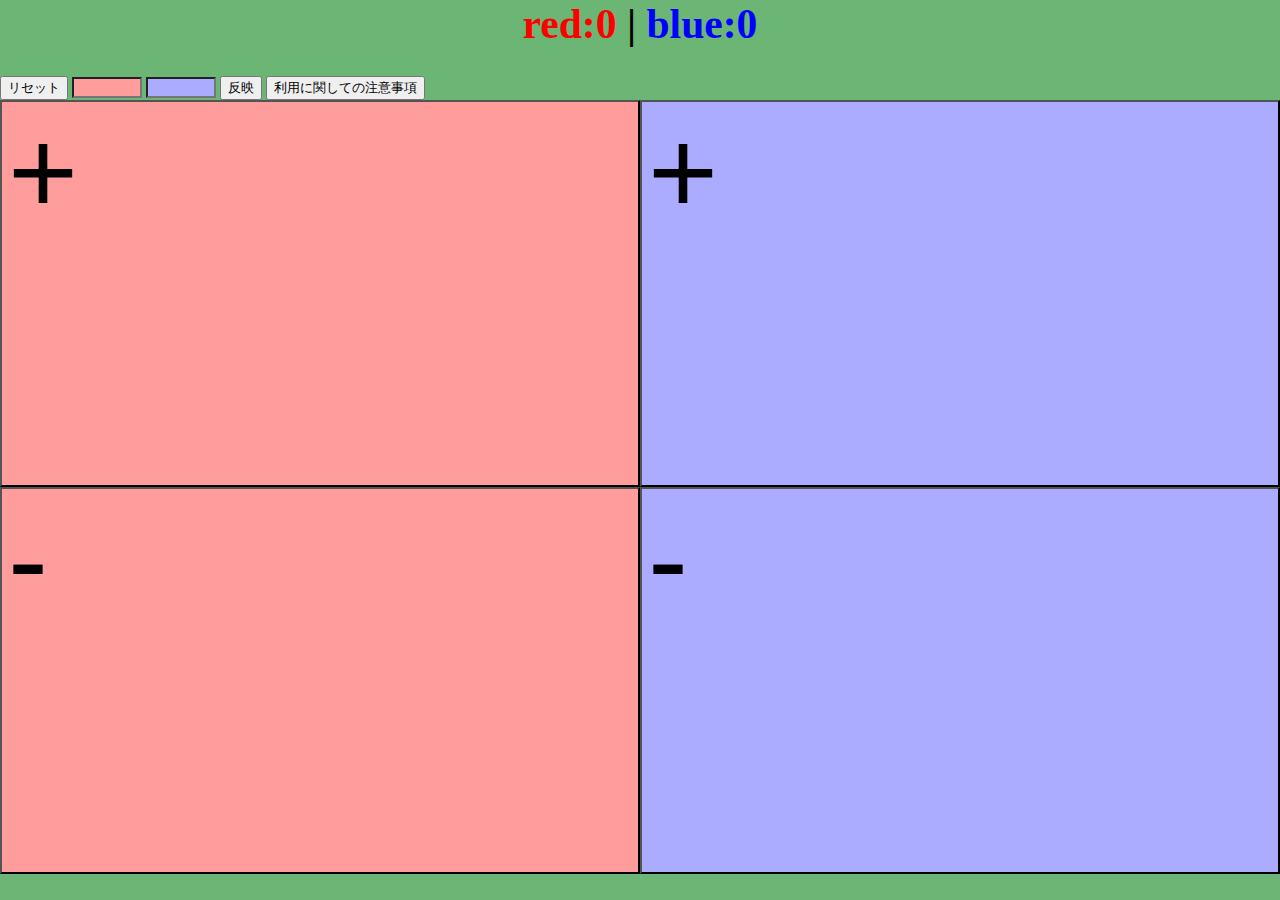
<file: index.html>
<html lang="ja">
<head>
    <!-- Google tag (gtag.js) -->
<script async src="https://www.googletagmanager.com/gtag/js?id=G-C4PLF2NLGB"></script>
<script>
  window.dataLayer = window.dataLayer || [];
  function gtag(){dataLayer.push(arguments);}
  gtag('js', new Date());

  gtag('config', 'G-C4PLF2NLGB');
</script>
    <meta charset="UTF-8">
    <meta name="viewport" content="width=device-width, initial-scale=1.0">
    <title>スコアボード</title>
    <link rel="stylesheet" href="/css/index.css">
    <script type="text/javascript">
        (function(c,l,a,r,i,t,y){
            c[a]=c[a]||function(){(c[a].q=c[a].q||[]).push(arguments)};
            t=l.createElement(r);t.async=1;t.src="https://www.clarity.ms/tag/"+i;
            y=l.getElementsByTagName(r)[0];y.parentNode.insertBefore(t,y);
        })(window, document, "clarity", "script", "q74x37thwk");
    </script>
    <meta name="google-site-verification" content="PCi-b4KKdXIqlmrUCjldHHYSCY3fBBN5jRIt2LcuJVw" />
</head>
<body>
    <div id="score">
        
    </div>
    <button onclick="reset()">リセット</button>
    <input type="number" class="nun" id="red">
    <input type="number" class="nun" id="blue">
    <button onclick="ref()">反映</button>
    <button onclick="tyuui()">利用に関しての注意事項</button>
    <main>
        <div class="button">
<div class="red">
    <button id="red_p" class="button" onclick="main('rp')">+</button>
    <button id="red_m" class="button" onclick="main('rm')">-</button>
</div>
<div class="blue">
    <button id="blue_p" class="button" onclick="main('bp')">+</button>
    <button id="blue_m" class="button" onclick="main('bm')">-</button>
</div>
        </div>
    </main>
    <script src="/js/index.js"></script>
</body>
</html>
</file>
<file: css/index.css>
.button {
    background-color: #ffffff00;
    margin: 0;
    user-select: none;
    width: 50px;
    height: 50px;
    transition: .3s;
    display: flex;
    font-size: 120px;
    text-align: center;
}
body {
    margin: 0;
    background-color: #6bb675;
}
.now_score {
    font-size: 260%;
    text-align: center;
}
.now_score red {
    color: red;
}
.now_score blue {
    color: blue;
}
.red button{
    width: 50vw;
    height: 43vh;
    background: rgb(255, 156, 156);
}
.blue button{
    width: 50vw;
    height: 43vh;
    background: rgb(171, 171, 255);
}
.red button:hover{
    background: rgb(235, 144, 144);
}
.blue button:hover{
    background: rgb(143, 143, 211);
}
#and {
    transition: .3s;
}
.nun {
    width: 70px;
}
#blue{
    background: rgb(171, 171, 255);
} 
#red{
    background: rgb(255, 156, 156);
}
</file>
